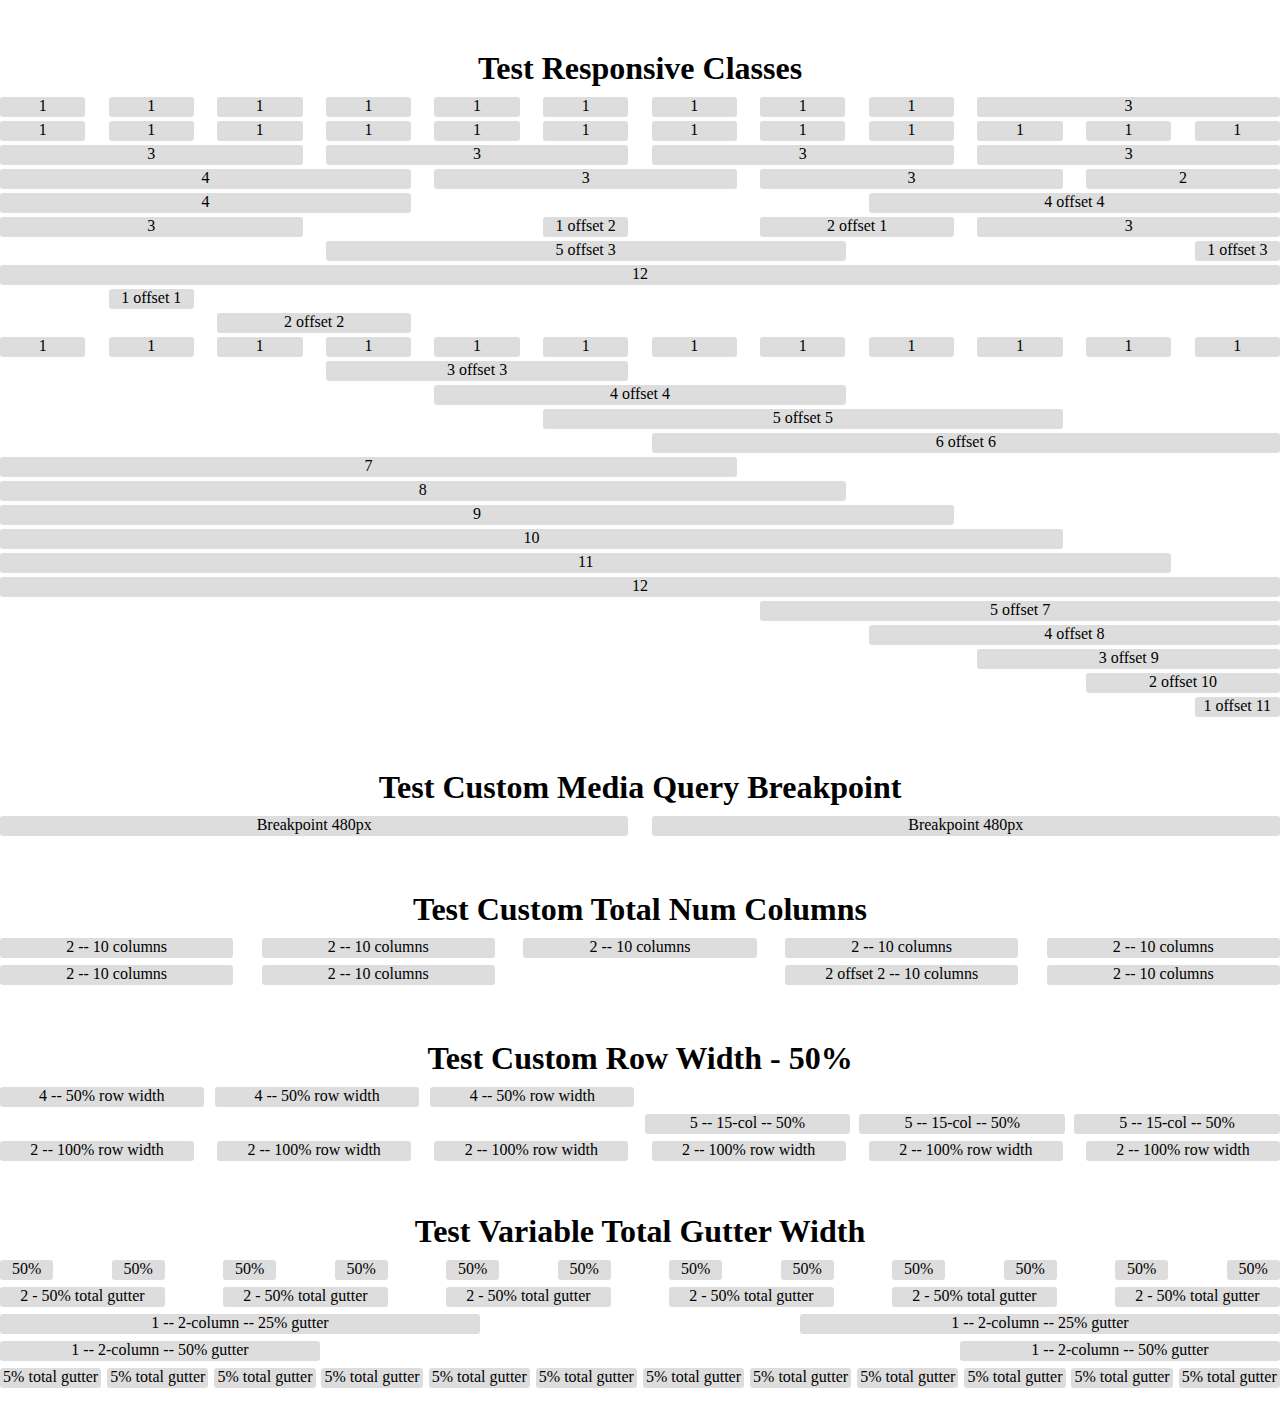
<file: test/index.html>
<!doctype html>
<html lang="en">
<head>
  <meta charset="UTF-8" />
  <title>Document</title>
  <link rel="stylesheet" href="grid.css" />
  <style>
    html * {
      margin: 0;
      padding: 0;
      box-sizing: border-box;
    }

    h1 {
      margin-top: 50px;
      margin-bottom: 10px;
      text-align: center;
    }
    .container {
      /*margin: 0 auto;*/
      margin-bottom: 30px;
      /*width: 700px;*/
    }
    .container div {
      overflow: auto;
      margin-bottom: 2px;
    }
    .container div div {
      text-align: center;
      border-radius: 3px;
      background: #DDD;
      height: 20px;
      overflow: hidden;
    }
  </style>
</head>
<body>
  <h1>Test Responsive Classes</h1>
  <div class="container">
    <div class="row">
      <div class="col-1">1</div>
      <div class="col-1">1</div>
      <div class="col-1">1</div>
      <div class="col-1">1</div>
      <div class="col-1">1</div>
      <div class="col-1">1</div>
      <div class="col-1">1</div>
      <div class="col-1">1</div>
      <div class="col-1">1</div>
      <div class="col-3">3</div>
    </div>

    <div class="row">
      <div class="col-1">1</div>
      <div class="col-1">1</div>
      <div class="col-1">1</div>
      <div class="col-1">1</div>
      <div class="col-1">1</div>
      <div class="col-1">1</div>
      <div class="col-1">1</div>
      <div class="col-1">1</div>
      <div class="col-1">1</div>
      <div class="col-1">1</div>
      <div class="col-1">1</div>
      <div class="col-1">1</div>
    </div>

    <div class="row">
      <div class="col-3">3</div>
      <div class="col-3">3</div>
      <div class="col-3">3</div>
      <div class="col-3">3</div>
    </div>

    <div class="row">
      <div class="col-4">4</div>
      <div class="col-3">3</div>
      <div class="col-3">3</div>
      <div class="col-2">2</div>
    </div>

    <div class="row">
      <div class="col-4">4</div>
      <div class="col-4 col-offset-4">4 offset 4</div>
    </div>

    <div class="row">
      <div class="col-3">3</div>
      <div class="col-offset-2 col-1">1 offset 2</div>
      <div class="col-offset-1 col-2">2 offset 1</div>
      <div class="col-3">3</div>
    </div>

    <div class="row">
      <div class="col-offset-3 col-5">5 offset 3</div>
      <div class="col-offset-3 col-1">1 offset 3</div>
    </div>

    <div class="row">
      <div class="col-12">12</div>
    </div>

    <div class="row">
      <div class="col-1 col-offset-1">1 offset 1</div>
    </div>

    <div class="row">
      <div class="col-2 col-offset-2">2 offset 2</div>
    </div>

    <div class="row">
      <div class="col-1">1</div>
      <div class="col-1">1</div>
      <div class="col-1">1</div>
      <div class="col-1">1</div>
      <div class="col-1">1</div>
      <div class="col-1">1</div>
      <div class="col-1">1</div>
      <div class="col-1">1</div>
      <div class="col-1">1</div>
      <div class="col-1">1</div>
      <div class="col-1">1</div>
      <div class="col-1">1</div>
    </div>

    <div class="row">
      <div class="col-3 col-offset-3">3 offset 3</div>
    </div>

    <div class="row">
      <div class="col-4 col-offset-4">4 offset 4</div>
    </div>

    <div class="row">
      <div class="col-5 col-offset-5">5 offset 5</div>
    </div>

    <div class="row">
      <div class="col-6 col-offset-6">6 offset 6</div>
    </div>

    <div class="row">
      <div class="col-7">7</div>
    </div>
    <div class="row">
      <div class="col-8">8</div>
    </div>
    <div class="row">
      <div class="col-9">9</div>
    </div>
    <div class="row">
      <div class="col-10">10</div>
    </div>
    <div class="row">
      <div class="col-11">11</div>
    </div>
    <div class="row">
      <div class="col-12">12</div>
    </div>

    <div class="row">
      <div class="col-5 col-offset-7">5 offset 7</div>
    </div>
    <div class="row">
      <div class="col-4 col-offset-8">4 offset 8</div>
    </div>
    <div class="row">
      <div class="col-3 col-offset-9">3 offset 9</div>
    </div>
    <div class="row">
      <div class="col-2 col-offset-10">2 offset 10</div>
    </div>
    <div class="row">
      <div class="col-1 col-offset-11">1 offset 11</div>
    </div>

    <h1>Test Custom Media Query Breakpoint</h1>
    <div class="breakpoint">
      <div class="two-sides">Breakpoint 480px</div>
      <div class="two-sides">Breakpoint 480px</div>
    </div>

    <h1>Test Custom Total Num Columns</h1>
    <div class="columns-10">
      <div class="five-times">2 -- 10 columns</div>
      <div class="five-times">2 -- 10 columns</div>
      <div class="five-times">2 -- 10 columns</div>
      <div class="five-times">2 -- 10 columns</div>
      <div class="five-times">2 -- 10 columns</div>
    </div>

    <div class="columns-10">
      <div class="four-times">2 -- 10 columns</div>
      <div class="four-times">2 -- 10 columns</div>
      <div class="four-times right-side">2 offset 2 -- 10 columns</div>
      <div class="four-times">2 -- 10 columns</div>
    </div>

    <h1>Test Custom Row Width - 50%</h1>
    <div class="half-width">
      <div class="three-times">4 -- 50% row width</div>
      <div class="three-times">4 -- 50% row width</div>
      <div class="three-times">4 -- 50% row width</div>
    </div>

    <div class="half-width-right">
      <div class="three-times">5 -- 15-col -- 50%</div>
      <div class="three-times">5 -- 15-col -- 50%</div>
      <div class="three-times">5 -- 15-col -- 50%</div>
    </div>

    <div class="row">
      <div class="col-2">2 -- 100% row width</div>
      <div class="col-2">2 -- 100% row width</div>
      <div class="col-2">2 -- 100% row width</div>
      <div class="col-2">2 -- 100% row width</div>
      <div class="col-2">2 -- 100% row width</div>
      <div class="col-2">2 -- 100% row width</div>
    </div>

    <h1>Test Variable Total Gutter Width</h1>
    <div class="gutter-large">
      <div class="size-1">50% total gutter</div>
      <div class="size-1">50% total gutter</div>
      <div class="size-1">50% total gutter</div>
      <div class="size-1">50% total gutter</div>
      <div class="size-1">50% total gutter</div>
      <div class="size-1">50% total gutter</div>
      <div class="size-1">50% total gutter</div>
      <div class="size-1">50% total gutter</div>
      <div class="size-1">50% total gutter</div>
      <div class="size-1">50% total gutter</div>
      <div class="size-1">50% total gutter</div>
      <div class="size-1">50% total gutter</div>
    </div>

    <div class="gutter-large">
      <div class="size-2">2 - 50% total gutter</div>
      <div class="size-2">2 - 50% total gutter</div>
      <div class="size-2">2 - 50% total gutter</div>
      <div class="size-2">2 - 50% total gutter</div>
      <div class="size-2">2 - 50% total gutter</div>
      <div class="size-2">2 - 50% total gutter</div>
    </div>

    <div class="gutter-large-2-25pct">
      <div class="size-1">1 -- 2-column -- 25% gutter</div>
      <div class="size-1">1 -- 2-column -- 25% gutter</div>
    </div>

    <div class="gutter-large-2-50pct">
      <div class="size-1">1 -- 2-column -- 50% gutter</div>
      <div class="size-1">1 -- 2-column -- 50% gutter</div>
    </div>

    <div class="gutter-small">
      <div class="size-1">5% total gutter</div>
      <div class="size-1">5% total gutter</div>
      <div class="size-1">5% total gutter</div>
      <div class="size-1">5% total gutter</div>
      <div class="size-1">5% total gutter</div>
      <div class="size-1">5% total gutter</div>
      <div class="size-1">5% total gutter</div>
      <div class="size-1">5% total gutter</div>
      <div class="size-1">5% total gutter</div>
      <div class="size-1">5% total gutter</div>
      <div class="size-1">5% total gutter</div>
      <div class="size-1">5% total gutter</div>
    </div>
  </div>
</body>
</html>
</file>
<file: test/grid.css>
/* line 269, _responsive.scss */
.row {
  margin-left: 0;
  margin-bottom: 20px; }

/* line 273, _responsive.scss */
.col-1, .col-2, .col-3, .col-4, .col-5, .col-6, .col-7, .col-8, .col-9, .col-10, .col-11, .col-12 {
  width: 100%;
  margin-left: 0;
  margin-bottom: 5px;
  float: none; }

@media screen and (min-width: 768px) {
  /* line 283, _responsive.scss */
  .row {
    margin-left: -1.81818%; }

  /* line 287, _responsive.scss */
  .col-1, .col-2, .col-3, .col-4, .col-5, .col-6, .col-7, .col-8, .col-9, .col-10, .col-11, .col-12 {
    float: left;
    margin-left: 1.78571%; }

  /* line 291, _responsive.scss */
  .col-1 {
    width: 6.54762%; }

  /* line 291, _responsive.scss */
  .col-2 {
    width: 14.88095%; }

  /* line 291, _responsive.scss */
  .col-3 {
    width: 23.21429%; }

  /* line 291, _responsive.scss */
  .col-4 {
    width: 31.54762%; }

  /* line 291, _responsive.scss */
  .col-5 {
    width: 39.88095%; }

  /* line 291, _responsive.scss */
  .col-6 {
    width: 48.21429%; }

  /* line 291, _responsive.scss */
  .col-7 {
    width: 56.54762%; }

  /* line 291, _responsive.scss */
  .col-8 {
    width: 64.88095%; }

  /* line 291, _responsive.scss */
  .col-9 {
    width: 73.21429%; }

  /* line 291, _responsive.scss */
  .col-10 {
    width: 81.54762%; }

  /* line 291, _responsive.scss */
  .col-11 {
    width: 89.88095%; }

  /* line 291, _responsive.scss */
  .col-12 {
    width: 98.21429%; }

  /* line 300, _responsive.scss */
  .col-offset-1 {
    margin-left: 10.11905%; }

  /* line 300, _responsive.scss */
  .col-offset-2 {
    margin-left: 18.45238%; }

  /* line 300, _responsive.scss */
  .col-offset-3 {
    margin-left: 26.78571%; }

  /* line 300, _responsive.scss */
  .col-offset-4 {
    margin-left: 35.11905%; }

  /* line 300, _responsive.scss */
  .col-offset-5 {
    margin-left: 43.45238%; }

  /* line 300, _responsive.scss */
  .col-offset-6 {
    margin-left: 51.78571%; }

  /* line 300, _responsive.scss */
  .col-offset-7 {
    margin-left: 60.11905%; }

  /* line 300, _responsive.scss */
  .col-offset-8 {
    margin-left: 68.45238%; }

  /* line 300, _responsive.scss */
  .col-offset-9 {
    margin-left: 76.78571%; }

  /* line 300, _responsive.scss */
  .col-offset-10 {
    margin-left: 85.11905%; }

  /* line 300, _responsive.scss */
  .col-offset-11 {
    margin-left: 93.45238%; } }
/* line 3, grid.scss */
.breakpoint {
  margin-left: 0;
  margin-bottom: 20px; }
  @media screen and (min-width: 480px) {
    /* line 3, grid.scss */
    .breakpoint {
      margin-left: -1.81818%; } }
  /* line 6, grid.scss */
  .breakpoint .two-sides {
    width: 100%;
    margin-left: 0;
    margin-bottom: 5px;
    float: none; }
    @media screen and (min-width: 480px) {
      /* line 6, grid.scss */
      .breakpoint .two-sides {
        float: left;
        margin-left: 1.78571%;
        width: 48.21429%; } }

/* line 11, grid.scss */
.columns-10 {
  margin-left: 0;
  margin-bottom: 20px; }
  @media screen and (min-width: 768px) {
    /* line 11, grid.scss */
    .columns-10 {
      margin-left: -2.22222%; } }
  /* line 14, grid.scss */
  .columns-10 .four-times, .columns-10 .five-times {
    width: 100%;
    margin-left: 0;
    margin-bottom: 5px;
    float: none; }
    @media screen and (min-width: 768px) {
      /* line 14, grid.scss */
      .columns-10 .four-times, .columns-10 .five-times {
        float: left;
        margin-left: 2.17391%;
        width: 17.82609%; } }
  @media screen and (min-width: 768px) {
    /* line 18, grid.scss */
    .columns-10 .four-times.right-side {
      margin-left: 22.17391%; } }

/* line 23, grid.scss */
.half-width {
  margin-left: 0;
  margin-bottom: 20px; }
  @media screen and (min-width: 768px) {
    /* line 23, grid.scss */
    .half-width {
      margin-left: -0.90909%; } }
  /* line 26, grid.scss */
  .half-width .three-times {
    width: 100%;
    margin-left: 0;
    margin-bottom: 5px;
    float: none; }
    @media screen and (min-width: 768px) {
      /* line 26, grid.scss */
      .half-width .three-times {
        float: left;
        margin-left: 0.89286%;
        width: 15.77381%; } }

/* line 31, grid.scss */
.half-width-right {
  margin-left: 0;
  margin-bottom: 20px; }
  @media screen and (min-width: 768px) {
    /* line 31, grid.scss */
    .half-width-right {
      margin-left: -0.71429%; } }
  /* line 34, grid.scss */
  .half-width-right .three-times {
    width: 100%;
    margin-left: 0;
    margin-bottom: 5px;
    float: none; }
    @media screen and (min-width: 768px) {
      /* line 34, grid.scss */
      .half-width-right .three-times {
        float: left;
        margin-left: 0.70423%;
        width: 15.96244%; } }
    @media screen and (min-width: 768px) {
      /* line 34, grid.scss */
      .half-width-right .three-times {
        float: right; } }

/* line 44, grid.scss */
.gutter-large {
  margin-left: 0;
  margin-bottom: 20px; }
  @media screen and (min-width: 768px) {
    /* line 44, grid.scss */
    .gutter-large {
      margin-left: -4.54545%; } }
  /* line 47, grid.scss */
  .gutter-large .size-1 {
    width: 100%;
    margin-left: 0;
    margin-bottom: 5px;
    float: none; }
    @media screen and (min-width: 768px) {
      /* line 47, grid.scss */
      .gutter-large .size-1 {
        float: left;
        margin-left: 4.34783%;
        width: 3.98551%; } }
  /* line 51, grid.scss */
  .gutter-large .size-2 {
    width: 100%;
    margin-left: 0;
    margin-bottom: 5px;
    float: none; }
    @media screen and (min-width: 768px) {
      /* line 51, grid.scss */
      .gutter-large .size-2 {
        float: left;
        margin-left: 4.34783%;
        width: 12.31884%; } }

/* line 56, grid.scss */
.gutter-large-2-25pct {
  margin-left: 0;
  margin-bottom: 20px; }
  @media screen and (min-width: 768px) {
    /* line 56, grid.scss */
    .gutter-large-2-25pct {
      margin-left: -25%; } }
  /* line 59, grid.scss */
  .gutter-large-2-25pct .size-1 {
    width: 100%;
    margin-left: 0;
    margin-bottom: 5px;
    float: none; }
    @media screen and (min-width: 768px) {
      /* line 59, grid.scss */
      .gutter-large-2-25pct .size-1 {
        float: left;
        margin-left: 20%;
        width: 30%; } }

/* line 64, grid.scss */
.gutter-large-2-50pct {
  margin-left: 0;
  margin-bottom: 20px; }
  @media screen and (min-width: 768px) {
    /* line 64, grid.scss */
    .gutter-large-2-50pct {
      margin-left: -50%; } }
  /* line 67, grid.scss */
  .gutter-large-2-50pct .size-1 {
    width: 100%;
    margin-left: 0;
    margin-bottom: 5px;
    float: none; }
    @media screen and (min-width: 768px) {
      /* line 67, grid.scss */
      .gutter-large-2-50pct .size-1 {
        float: left;
        margin-left: 33.33333%;
        width: 16.66667%; } }

/* line 72, grid.scss */
.gutter-small {
  margin-left: 0;
  margin-bottom: 20px; }
  @media screen and (min-width: 768px) {
    /* line 72, grid.scss */
    .gutter-small {
      margin-left: -0.45455%; } }
  /* line 75, grid.scss */
  .gutter-small .size-1 {
    width: 100%;
    margin-left: 0;
    margin-bottom: 5px;
    float: none; }
    @media screen and (min-width: 768px) {
      /* line 75, grid.scss */
      .gutter-small .size-1 {
        float: left;
        margin-left: 0.45249%;
        width: 7.88084%; } }
</file>
